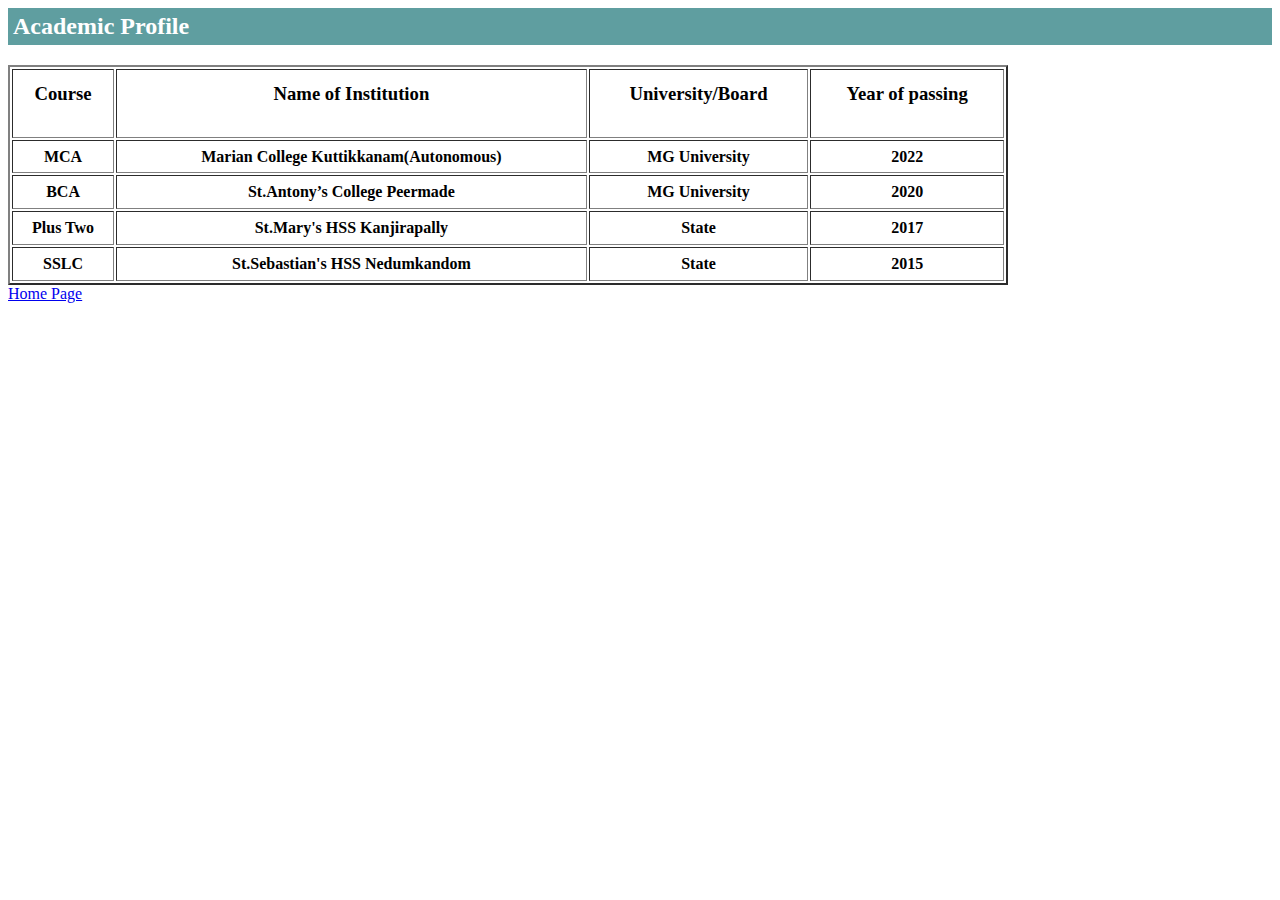
<file: ap.html>
<html>
<body>
<h2>
<div style="background-color: cadetblue;color:white;padding:05px;">
Academic Profile
</div>
</h2>

<table border = 2 width=1000 height=220>
<tr>
	<th><h3>Course</h3></th>
	<th><h3>Name of Institution</h3></th>
	<th><h3>University/Board</h3></th>
	<th><h3>Year of passing</h3></th>
	
</tr>
<tr>
	<th>MCA</th>
	<th>Marian College Kuttikkanam(Autonomous)</th>
	<th>MG University</th>
	<th>2022</th>
	
</tr>
<tr>
	<th>BCA</th>
	<th>St.Antony’s College Peermade</th>
	<th>MG University</th>
	<th>2020</th>
	
</tr>
<tr>
	<th>Plus Two</th>
	<th>St.Mary's HSS Kanjirapally</th>
	<th>State</th>
	<th>2017</th>
	
</tr>
<tr>
	<th>SSLC</th>
	<th>St.Sebastian's HSS Nedumkandom</th>
	<th>State</th>
	<th>2015</th>
	
</tr>
</table>
<a href="index.html">Home Page</a>
</html>
</body>
</file>
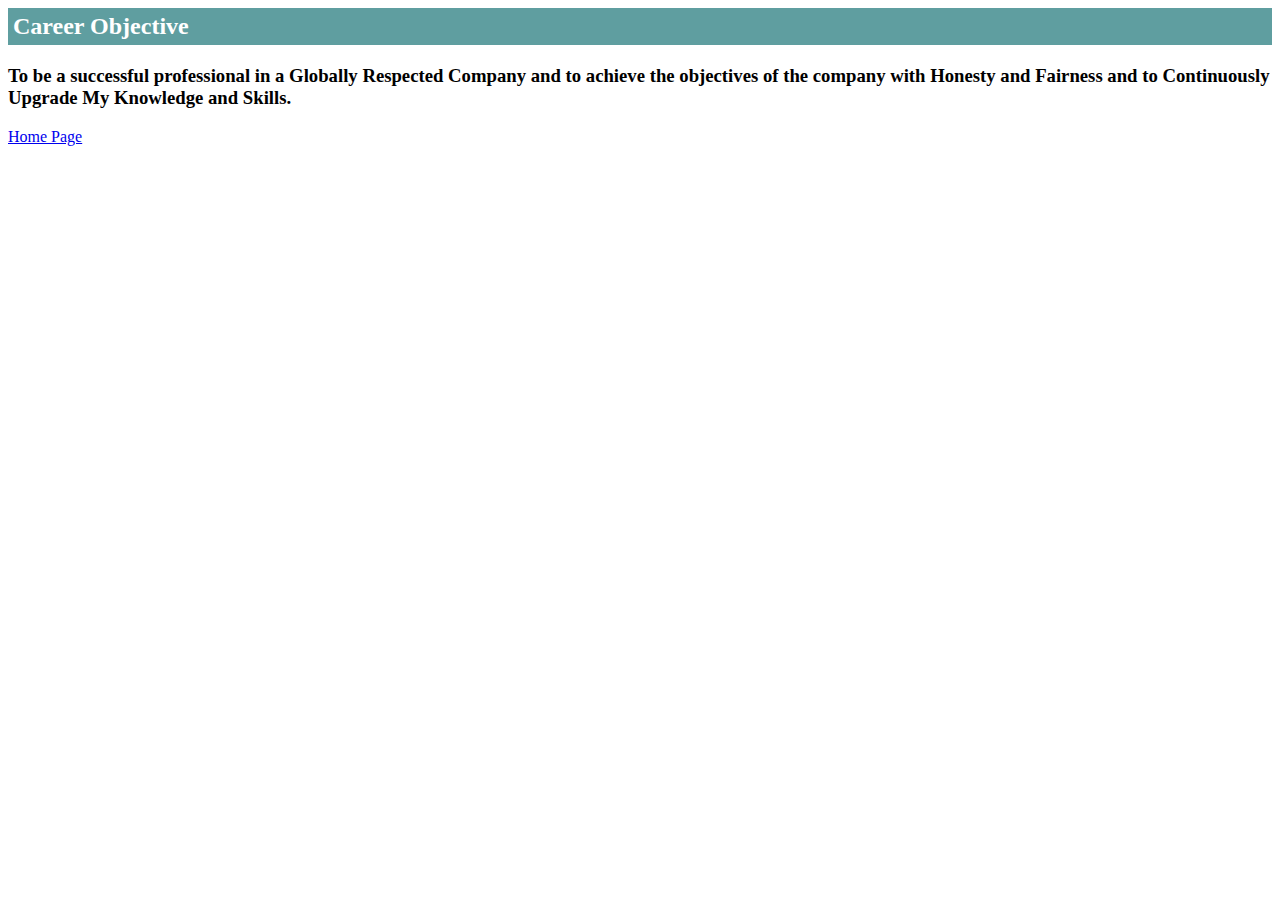
<file: career.html>
<html>
<body>
<h2>
<div style="background-color: cadetblue;color:white;padding:05px;">
Career Objective
</div>
</h2>
<h3>
To be a successful professional in a Globally Respected Company and to achieve the 
objectives of the company with Honesty and Fairness and to Continuously Upgrade My 
Knowledge and Skills.
</h3>
<a href="index.html">Home Page</a>
</body>
</html>
</file>
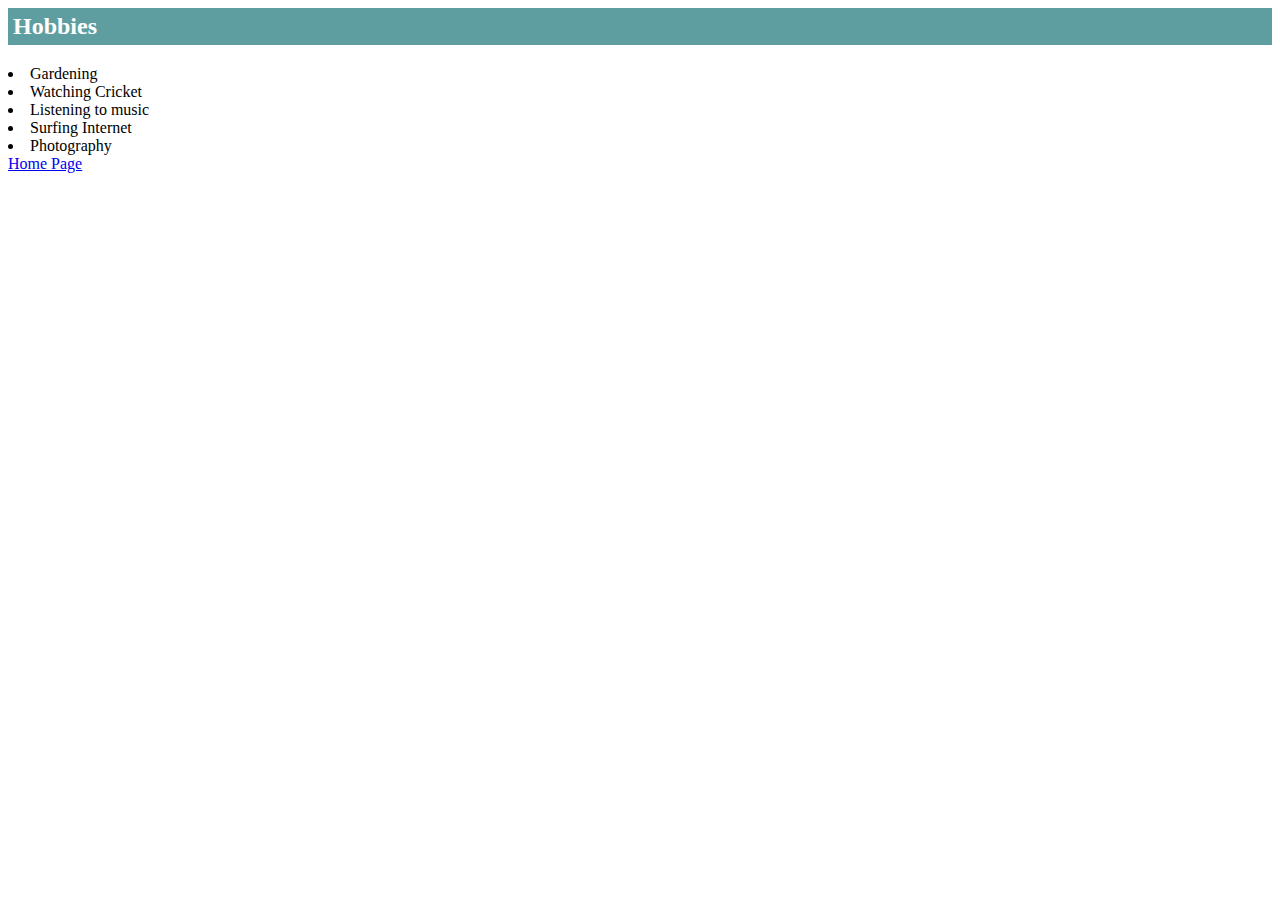
<file: hobbies.html>
<html>
<body>
<h2>
<div style="background-color: cadetblue;color:white;padding:05px;">Hobbies</div>
</h2>
<li>Gardening</li>
<li>Watching Cricket</li>
<li>Listening to music</li>
<li>Surfing Internet</li>
<li>Photography</li>
<a href="index.html">Home Page</a>
</body>
</html>
</file>
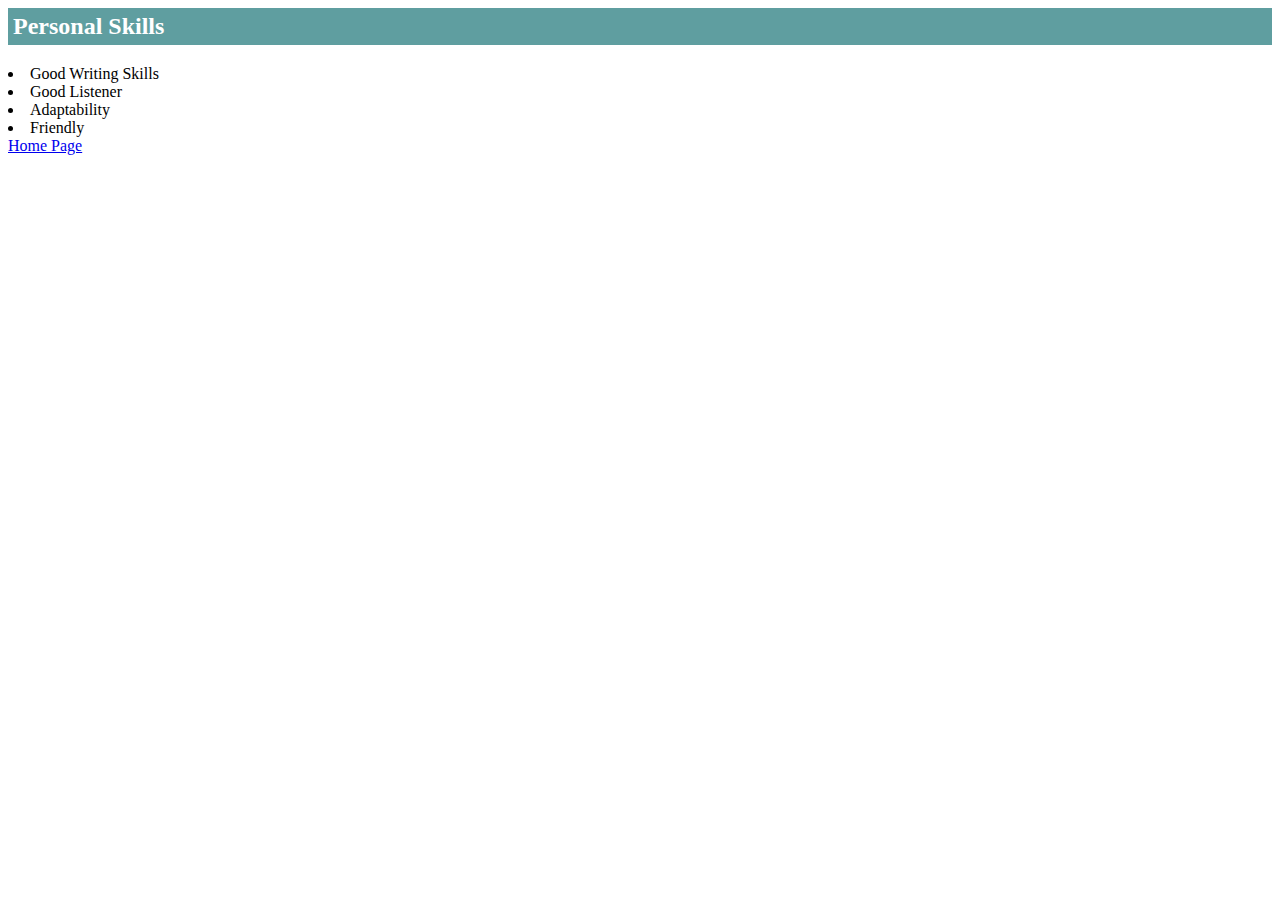
<file: personal.html>
<html>
<body>
<h2>
<div style="background-color: cadetblue;color:white;padding:05px;">Personal Skills</div>
</h2>
<li>Good Writing Skills</li>
<li>Good Listener</li>
<li>Adaptability</li>
<li>Friendly</li>
<a href="index.html">Home Page</a>
</body>
</html>
</file>
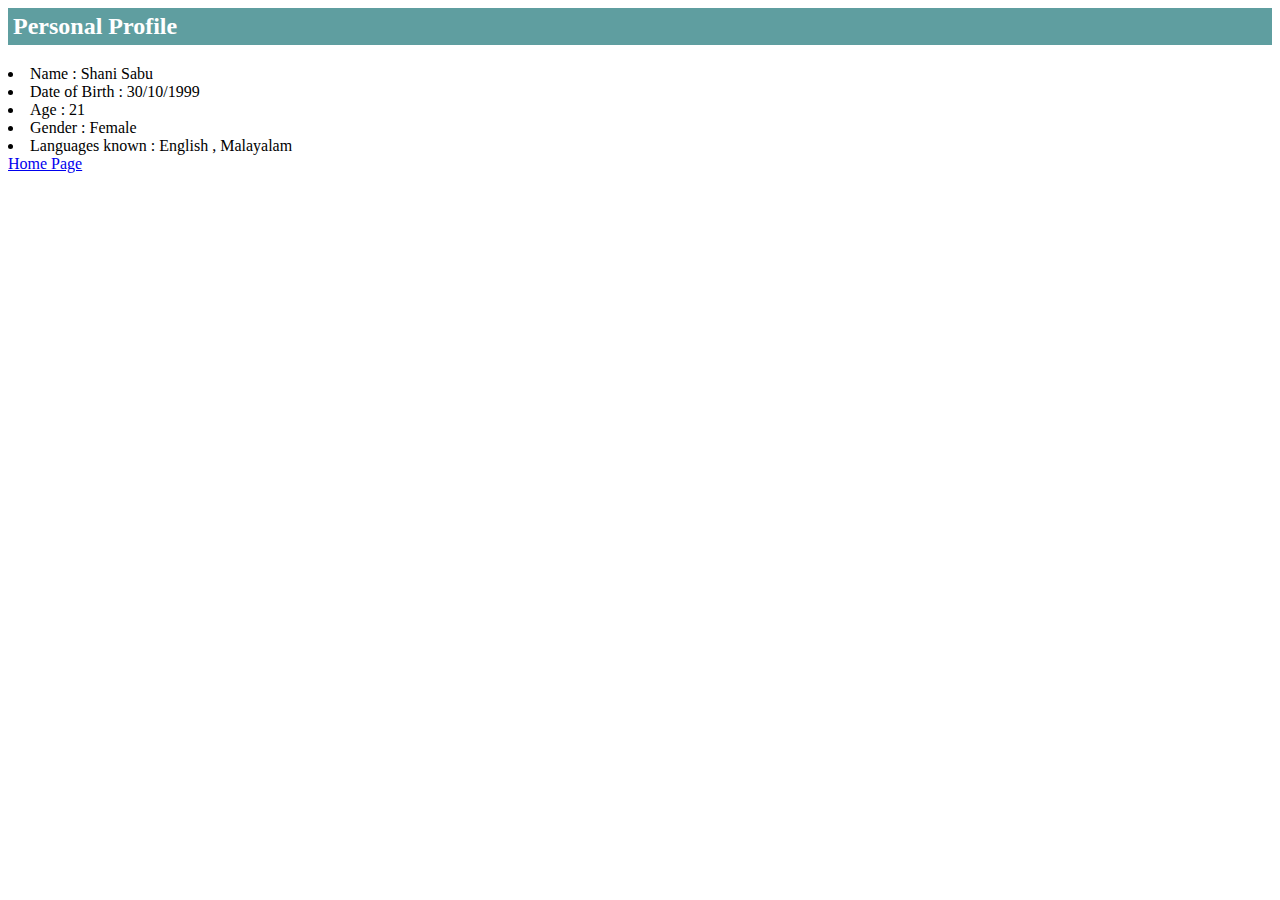
<file: pp.html>
<html>
<body>
<h2>
<div style="background-color: cadetblue;color:white;padding:05px;">Personal Profile</div>
</h2>
<li>Name : Shani Sabu</li>
<li>Date of Birth : 30/10/1999</li>
<li>Age : 21</li>
<li>Gender : Female</li>
<li>Languages known : English , Malayalam</li>
<a href="index.html">Home Page</a>
</body>
</html>
</file>
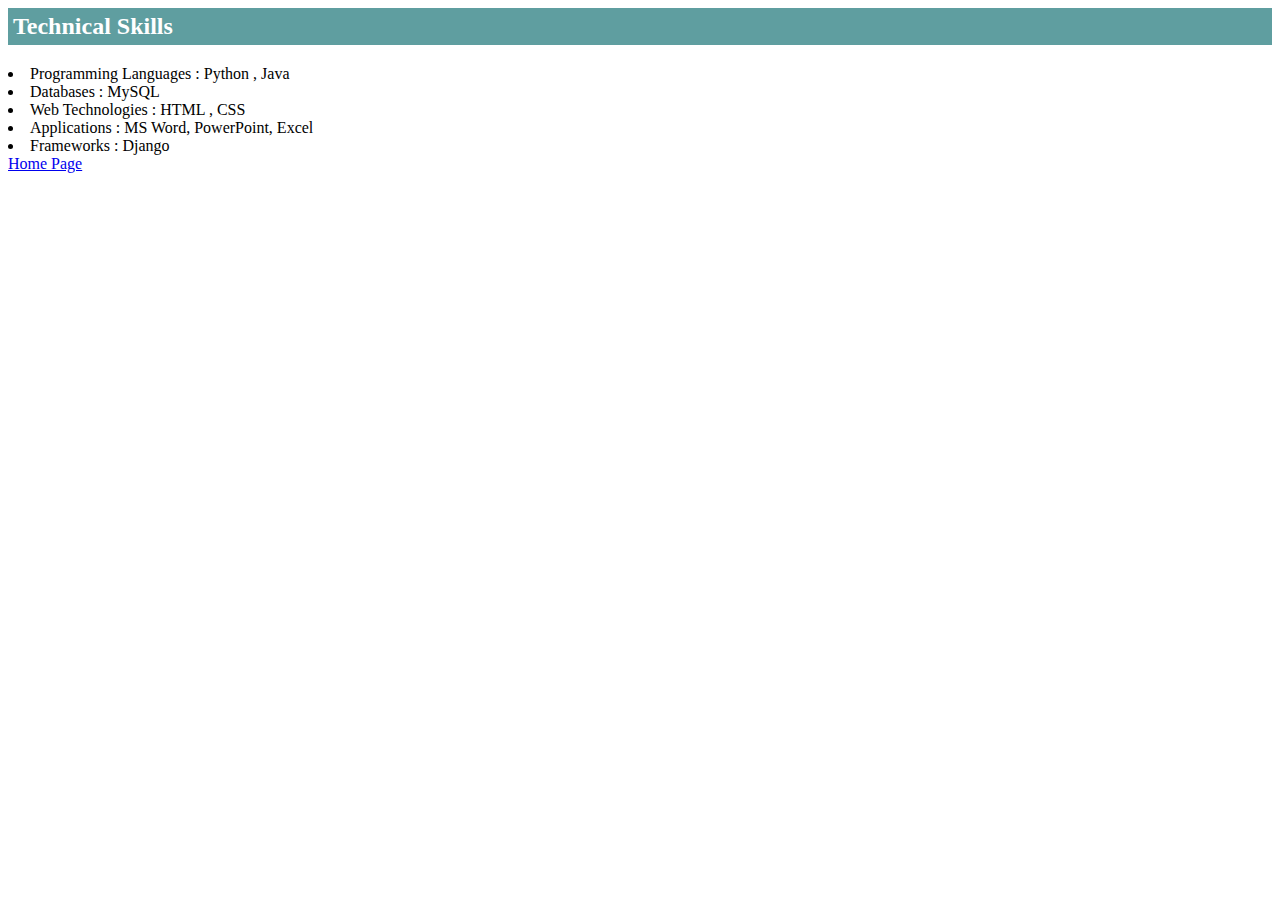
<file: Tech.html>
<html>
<body>
<h2>
<div style="background-color: cadetblue;color:white;padding:05px;">Technical Skills</div>
</h2>
<li>Programming Languages : Python , Java</li>
<li>Databases : MySQL</li>
<li>Web Technologies : HTML , CSS</li>
<li>Applications : MS Word, PowerPoint, Excel</li>
<li>Frameworks : Django</li>
<a href="index.html">Home Page</a>
</body>
</html>
</file>
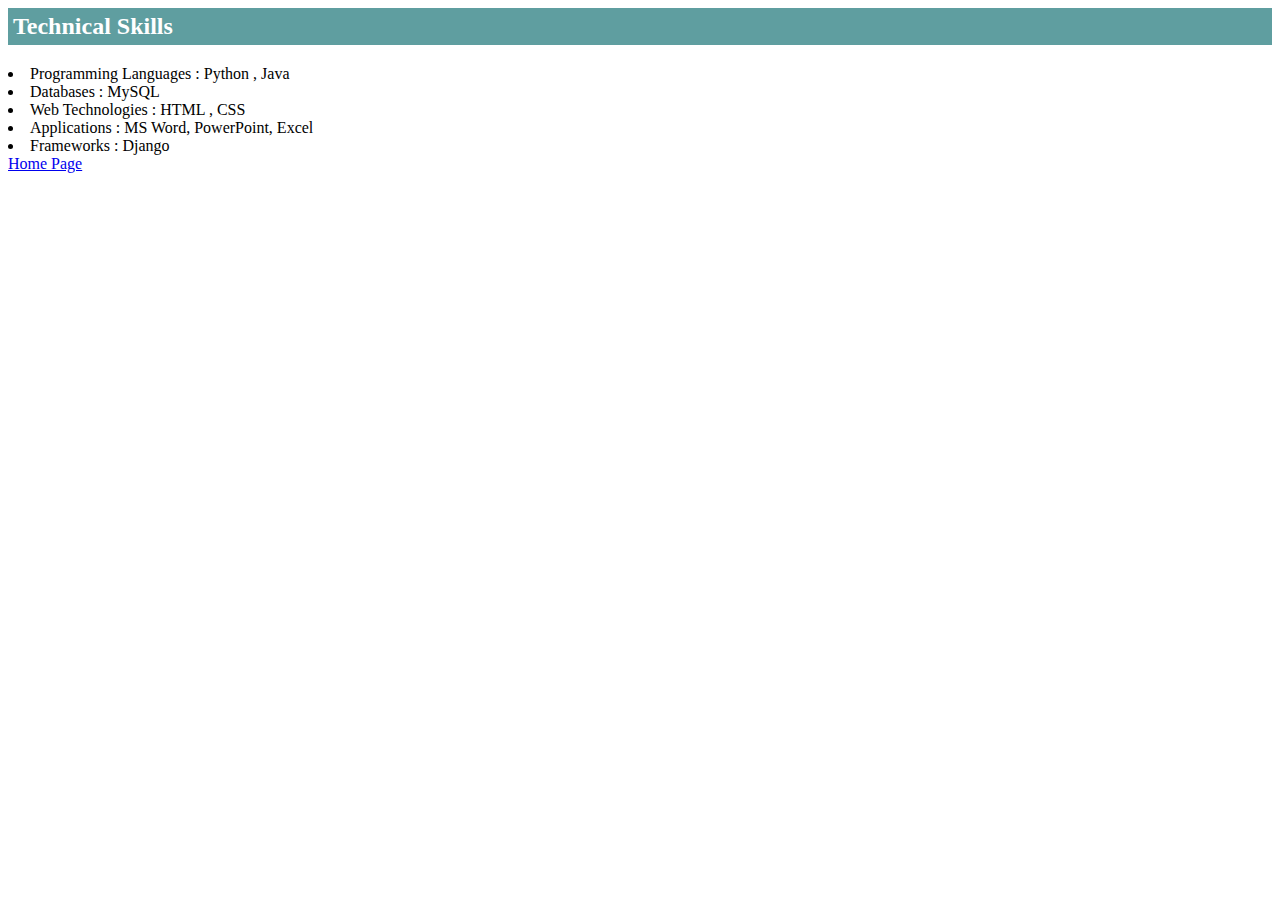
<file: tech.html>
<html>
<body>
<h2>
<div style="background-color: cadetblue;color:white;padding:05px;">Technical Skills</div>
</h2>
<li>Programming Languages : Python , Java</li>
<li>Databases : MySQL</li>
<li>Web Technologies : HTML , CSS</li>
<li>Applications : MS Word, PowerPoint, Excel</li>
<li>Frameworks : Django</li>
<a href="index.html">Home Page</a>
</body>
</html>
</file>
